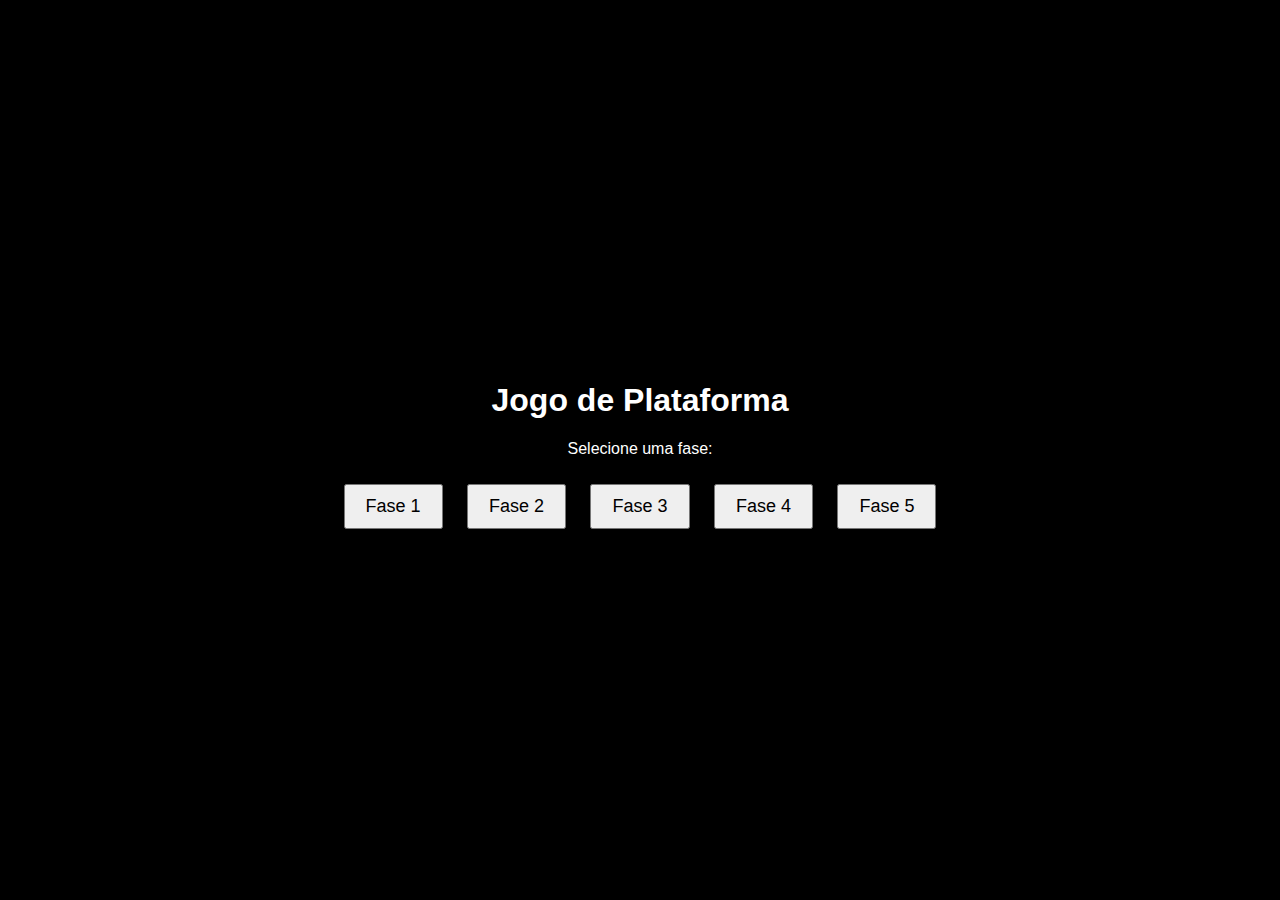
<file: index.html>
<!DOCTYPE html>
<html lang="pt-BR">

<head>
  <meta charset="UTF-8" />
  <meta name="viewport" content="width=device-width, initial-scale=1.0" />
  <title>Jogo de PLataforma</title>
  <link rel="stylesheet" href="style.css">
</head>

<body>
  <div class="container">
    <div id="menu">
      <h1>Jogo de Plataforma</h1>
      <p>Selecione uma fase:</p>
      <button id="fase1">Fase 1</button>
      <button id="fase2">Fase 2</button>
      <button id="fase3">Fase 3</button>
      <button id="fase4">Fase 4</button>
      <button id="fase5">Fase 5</button>

    </div>
    <canvas id="gameCanvas" width="1200" height="600"></canvas>
    <div id="pauseMenu" style="display: none;">
      <h2>Pause</h2>
      <button id="btnContinue">Continuar</button>
      <button id="btnBackToMenu">Voltar ao Menu</button>
    </div>
  </div>

  <script src="script.js"></script>
</body>

</html>
</file>
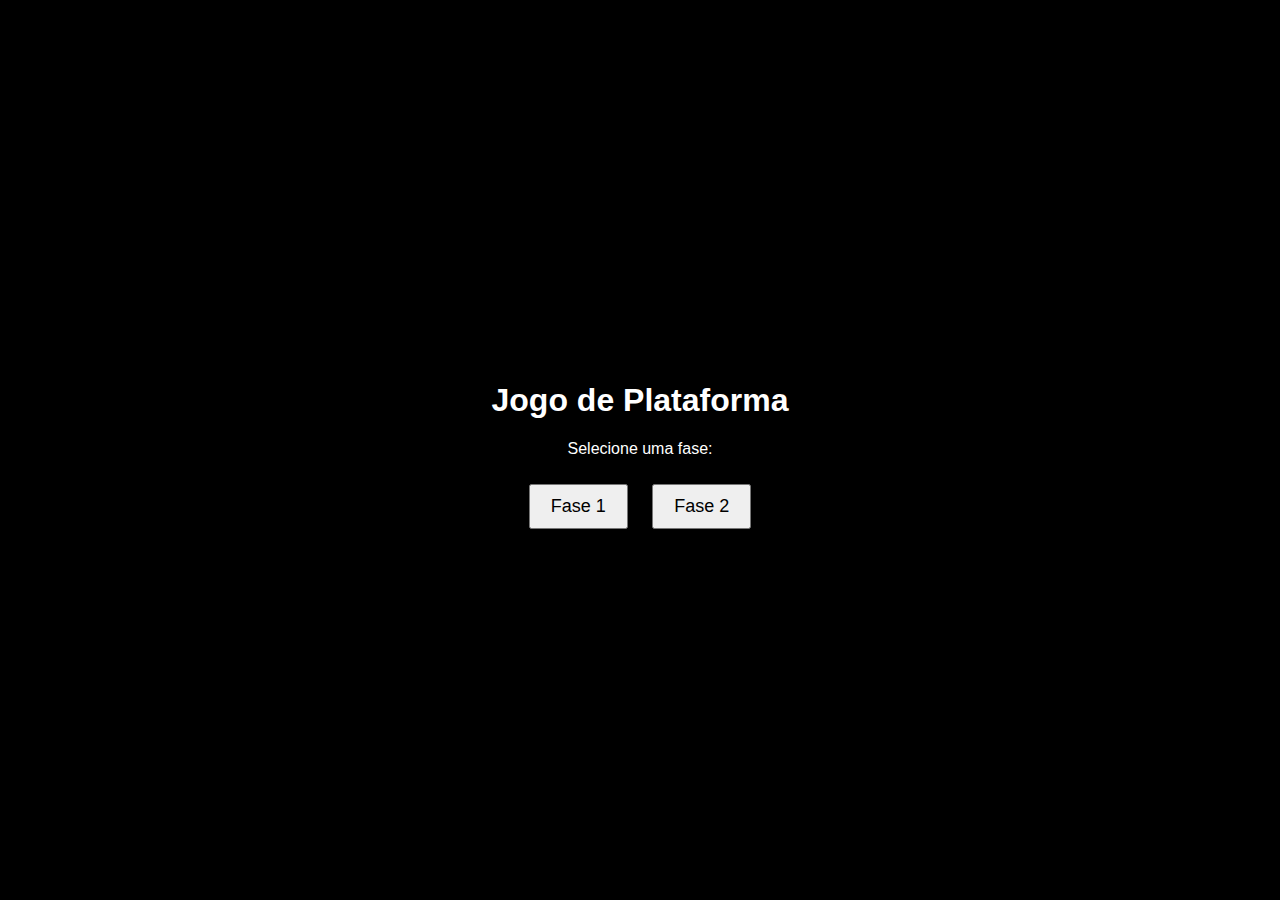
<file: indes.html>
<!DOCTYPE html>
<html lang="pt-BR">
<head>
  <meta charset="UTF-8" />
  <meta name="viewport" content="width=device-width, initial-scale=1.0"/>
  <title>Jogo de Plataforma</title>
  <link rel="stylesheet" href="style.css">
</head>
<body>
  <div class = "container">
    <div id="menu">
      <h1>Jogo de Plataforma</h1>
      <p>Selecione uma fase:</p>
      <button id="fase1">Fase 1</button>
      <button id="fase2">Fase 2</button>
    </div>
    <canvas id="gameCanvas" width="1600" height="800" ></canvas>
  </div>

  <script src="script.js"></script>
</body>
</html>
</file>
<file: style.css>
body {
      margin: 0;
      font-family: sans-serif;
      background: black;
      color: #fff;
      text-align: center;
    }

    #menu {
      padding: 20px;
    }
    button {
      margin: 10px;
      padding: 10px 20px;
      font-size: 18px;
      cursor: pointer;
    }
    #gameCanvas {
      display: none;
      background: #333;
      margin: 0 auto;
      border: 2px solid #fff;
    }
    .container {
        display: flex;
        justify-content: center;
        align-items: center;
        height: 100vh;
        margin: 0 auto;
    }
</file>
